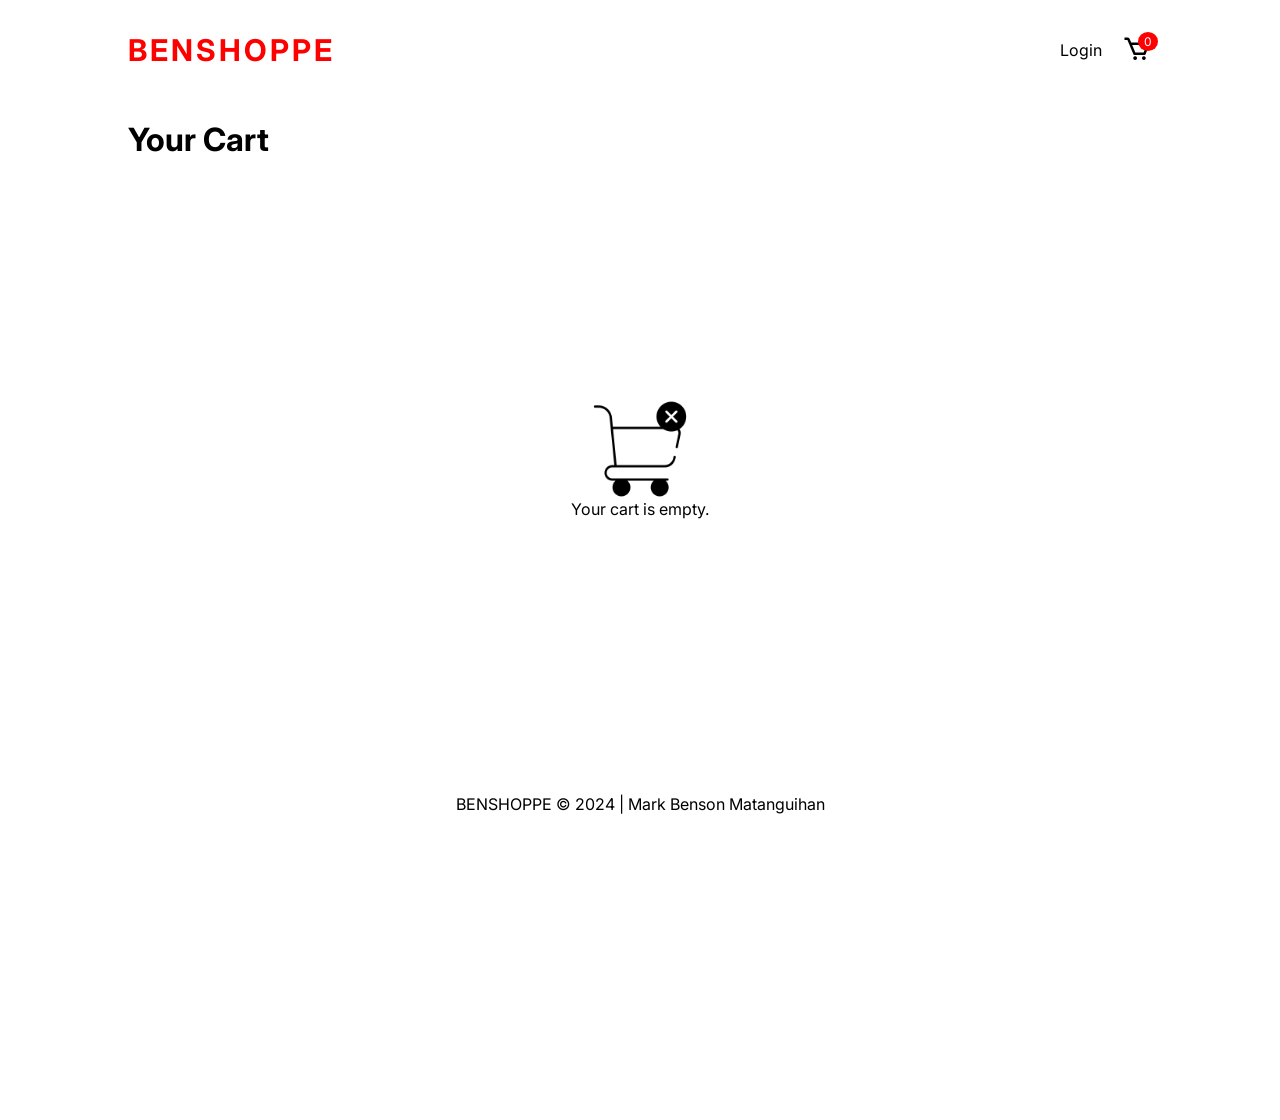
<file: cart.html>
<!DOCTYPE html>
<html lang="en">

<head>
    <meta charset="UTF-8" />
    <meta name="viewport" content="width=device-width, initial-scale=1.0" />
    <title>BENSHOPPE | Cart</title>
    <link rel="stylesheet" href="css/style.css" />
    <link rel="stylesheet" href="boxicons-2.1.4/css/boxicons.min.css" />
    <style>
        .cart {
            width: 80%;
            margin: 0 auto;
            margin-top: 120px;
        }

        .cart-item {
            border: 1px solid #ddd;
            margin: 10px 0;
            padding: 10px;
            display: flex;
            align-items: center;
        }

        .cart-item.selected {
            border-color: green;
        }

        .cart-item img {
            max-width: 100px;
            margin-right: 20px;
        }

        .cart-item .details {
            flex-grow: 1;
        }

        .pagination {
            display: flex;
            justify-content: center;
            margin-top: 20px;
        }

        .pagination button {
            margin: 0 5px;
            padding: 5px 10px;
            border: 1px solid #ddd;
            background-color: white;
            cursor: pointer;
        }

        .pagination button.active {
            background-color: red;
            color: white;
            border-color: red;
        }

        .pagination button:hover {
            background-color: red;
            color: white;
            border-color: red;
        }

        .checkout-popup,
        .success-popup,
        .no-selection-popup {
            display: none;
            position: fixed;
            top: 50%;
            left: 50%;
            transform: translate(-50%, -50%);
            background-color: white;
            border: 1px solid #ddd;
            padding: 20px;
            z-index: 1000;
        }

        .checkout-popup {
            width: 700px;
            padding-inline: 40px;
        }

        .checkout-popup #payment-method {
            margin-top: 10px;
        }

        .checkout-popup h2 {
            margin-bottom: 10px;
        }

        #checkout-items {
            margin-top: 10px;
            margin-bottom: 10px;
        }

        #checkout-items img {
            width: 50px;
            border: 1px solid #ddd;
            padding: 5px;
            height: 50px;
        }

        .popup-overlay {
            display: none;
            position: fixed;
            top: 0;
            left: 0;
            width: 100%;
            height: 100%;
            background-color: rgba(0, 0, 0, 0.5);
            z-index: 999;
        }

        .cart-item .checkmark {
            display: none;
            margin-left: auto;
            color: green;
            font-size: 24px;
        }

        .cart-item.selected .checkmark {
            display: block;
        }

        .cart-header {
            display: flex;
            justify-content: space-between;
        }

        #checkout-btn {
            background-color: red;
            border: none;
            padding: 10px;
            color: white;
            cursor: pointer;
        }

        #checkout-btn:hover {
            opacity: 0.6;
        }

        .cart-empty {
            width: 100%;
            height: 600px;
            display: flex;
            flex-direction: column;
            align-items: center;
            justify-content: center;
        }

        .cart-empty img {
            width: 100px;
        }

        .payment-method-btn {
            border: 1px solid #ddd;
            background-color: white;
            padding: 10px;
            margin-right: 10px;
            cursor: pointer;
            position: relative;
            width: 160px;
        }

        .payment-method-btn.active {
            border-color: green;
        }

        .payment-method-btn .checkmark {
            display: none;
            color: green;
            font-size: 16px;
            position: absolute;
            right: 10px;
            top: 50%;
            transform: translateY(-50%);
        }

        .payment-method-btn.active .checkmark {
            display: block;
        }

        .success-popup h2 {
            display: flex;
            align-items: center;
            justify-content: center;
        }

        .no-selection-popup {
            text-align: center;
        }

        .success-popup .checkmark {
            color: green;
            text-align: center;
            border: 1px solid green;
            border-radius: 50%;
            padding: 10px;
        }

        .check-mark {
            width: 100%;
            text-align: center;

            font-size: 100px;
        }

        #close-success-btn,
        #close-no-selection-btn {
            background-color: red;
            color: white;
            width: 100px;
            height: 40px;
            border: none;
            cursor: pointer;
        }

        .close-button-container {
            width: 100%;
            display: flex;
            justify-content: center;
            margin-top: 20px;
        }

        .bx-x {
            color: red;
            text-align: center;
            border: 1px solid red;
            border-radius: 50%;
            padding: 10px;
        }

        .checkout-item {
            display: flex;
            gap: 20px;
        }

        .checkout-total {
            font-weight: bold;
            margin-bottom: 10px;
        }

        .checkout-popup #confirm-checkout-btn,
        .checkout-popup #cancel-checkout-btn {
            height: 40px;
            padding-inline: 20px;
            cursor: pointer;
            border: 1px solid #ddd;
        }

        .checkout-popup #confirm-checkout-btn {
            background-color: red;
            color: white;
        }

        .remove-from-cart-btn {
            padding-inline: 30px;
            height: 40px;
            cursor: pointer;
        }
    </style>
</head>

<body>
    <header class="header">
        <div><a href="index.html" class="logo">BENSHOPPE</a></div>
        <div class="user">
            <div id="user-profile-container"></div>
            <a href="cart.html"><i class="bx bx-cart"></i><span id="cart-count">0</span></a>
        </div>
    </header>

    <div class="cart">
        <div class="cart-header">
            <h1>Your Cart</h1>
            <button id="checkout-btn">Checkout</button>
        </div>
        <div id="cart-container"></div>
        <div id="pagination" class="pagination"></div>
    </div>

    <div class="popup-overlay" id="popup-overlay"></div>

    <div class="checkout-popup" id="checkout-popup">
        <h2>Checkout</h2>
        <hr />
        <div id="checkout-items"></div>
        <p class="checkout-total">Total: $<span id="checkout-total"></span></p>
        <label for="payment-method">Payment Method:</label>
        <div id="payment-method">
            <button class="payment-method-btn" data-method="credit-card">
                Credit Card <i class="bx bx-check checkmark"></i>
            </button>
            <button class="payment-method-btn" data-method="paypal">
                PayPal <i class="bx bx-check checkmark"></i>
            </button>
            <button class="payment-method-btn" data-method="cash-on-delivery">
                Cash on Delivery <i class="bx bx-check checkmark"></i>
            </button>
        </div>
        <br />
        <hr />
        <br />
        <button id="confirm-checkout-btn">Confirm</button>
        <button id="cancel-checkout-btn">Cancel</button>
    </div>

    <div class="success-popup" id="success-popup">
        <div class="check-mark"><i class="bx bx-check checkmark"></i></div>
        <h2>Success!</h2>
        <p>Your order has been placed successfully.</p>
        <div class="close-button-container">
            <button id="close-success-btn">Close</button>
        </div>
    </div>

    <div class="no-selection-popup" id="no-selection-popup">
        <div class="check-mark"><i class="bx bx-x"></i></div>
        <h2>No Items Selected</h2>
        <p>Please select items to checkout.</p>
        <div class="close-button-container">
            <button id="close-no-selection-btn">Close</button>
        </div>
    </div>
    <div style="text-align: center;width: 100%;height: 50px;line-height: 50px;">BENSHOPPE &copy; 2024 | Mark Benson Matanguihan</div>

    <script>
        document.addEventListener("DOMContentLoaded", function () {
            const cartContainer = document.getElementById("cart-container");
            const paginationContainer = document.getElementById("pagination");
            const cartCountElement = document.getElementById("cart-count");
            const checkoutPopup = document.getElementById("checkout-popup");
            const successPopup = document.getElementById("success-popup");
            const noSelectionPopup = document.getElementById("no-selection-popup");
            const popupOverlay = document.getElementById("popup-overlay");
            const checkoutItemsContainer =
                document.getElementById("checkout-items");
            const checkoutTotalElement = document.getElementById("checkout-total");
            const checkoutBtn = document.getElementById("checkout-btn");
            const confirmCheckoutBtn = document.getElementById(
                "confirm-checkout-btn"
            );
            const cancelCheckoutBtn = document.getElementById(
                "cancel-checkout-btn"
            );
            const closeSuccessBtn = document.getElementById("close-success-btn");
            const closeNoSelectionBtn = document.getElementById(
                "close-no-selection-btn"
            );
            const paymentMethodButtons = document.querySelectorAll(
                ".payment-method-btn"
            );

            let cart = JSON.parse(localStorage.getItem("cart")) || [];
            const itemsPerPage = 5;
            let currentPage = 1;
            let selectedItems = [];
            let selectedPaymentMethod = "";

            function displayCartItems(page) {
                cartContainer.innerHTML = "";
                if (cart.length === 0) {
                    cartContainer.innerHTML =
                        '<div class="cart-empty"><img src="img/empty-cart.png"><p>Your cart is empty.</p></div>';
                    paginationContainer.innerHTML = "";
                    checkoutBtn.style.display = "none";
                    return;
                }

                const startIndex = (page - 1) * itemsPerPage;
                const endIndex = Math.min(startIndex + itemsPerPage, cart.length);
                const itemsToDisplay = cart.slice(startIndex, endIndex);

                itemsToDisplay.forEach((item) => {
                    const quantity = item.quantity || 0;

                    const cartItemElement = document.createElement("div");
                    cartItemElement.className = "cart-item";
                    cartItemElement.dataset.id = item.id;
                    cartItemElement.innerHTML = `
                        <img src="${item.image}" alt="${item.name}">
                        <div class="details">
                            <h3>${item.name}</h3>
                            <p class="cat">${item.category}</p>
                            <p class="price">$${item.price} (Quantity: ${quantity})</p>
                            <p class="review">${item.reviews}</p>
                            <button class="remove-from-cart-btn" data-id="${item.id}">Remove</button>
                        </div>
                        <i class="bx bx-check checkmark"></i>
                    `;
                    cartContainer.appendChild(cartItemElement);

                    cartItemElement.addEventListener("click", function () {
                        if (cartItemElement.classList.toggle("selected")) {
                            selectedItems.push(item);
                        } else {
                            selectedItems = selectedItems.filter((i) => i.id !== item.id);
                        }
                    });
                });

                const removeFromCartButtons = document.querySelectorAll(
                    ".remove-from-cart-btn"
                );
                removeFromCartButtons.forEach((button) => {
                    button.addEventListener("click", function (event) {
                        event.stopPropagation();
                        const productId = this.getAttribute("data-id");
                        removeFromCart(productId);
                    });
                });

                displayPagination();
            }

            function displayPagination() {
                paginationContainer.innerHTML = "";
                const pageCount = Math.ceil(cart.length / itemsPerPage);

                for (let i = 1; i <= pageCount; i++) {
                    const button = document.createElement("button");
                    button.textContent = i;
                    button.classList.add("pagination-btn");
                    if (i === currentPage) {
                        button.classList.add("active");
                    }
                    button.addEventListener("click", function () {
                        currentPage = i;
                        displayCartItems(currentPage);
                    });
                    paginationContainer.appendChild(button);
                }
            }

            function removeFromCart(productId) {
                cart = cart.filter((item) => item.id !== productId);
                localStorage.setItem("cart", JSON.stringify(cart));
                updateCartCount();
                displayCartItems(currentPage);
            }

            function updateCartCount() {
                cartCountElement.textContent = cart.length;
            }

            function showPopup(popup) {
                popupOverlay.style.display = "block";
                popup.style.display = "block";
            }

            function hidePopup(popup) {
                popupOverlay.style.display = "none";
                popup.style.display = "none";
            }

            function openCheckoutPopup() {
                if (selectedItems.length === 0) {
                    showPopup(noSelectionPopup);
                    return;
                }
                checkoutItemsContainer.innerHTML = "";
                let total = 0;

                selectedItems.forEach((item) => {
                    const quantity = item.quantity || 0;
                    const itemTotal = item.price * quantity;
                    total += itemTotal;

                    const checkoutItemElement = document.createElement("div");
                    checkoutItemElement.className = "checkout-item";
                    checkoutItemElement.innerHTML = `
                        <div><img src="${item.image}"></div>
                        <div>
                            <p>${item.name}</p>
                            <p>$${item.price} x ${quantity} = $${itemTotal}</p>
                        </div>
                    `;
                    checkoutItemsContainer.appendChild(checkoutItemElement);
                });

                checkoutTotalElement.textContent = total.toFixed(2);
                showPopup(checkoutPopup);
            }

            function confirmCheckout() {
                const orders = JSON.parse(localStorage.getItem("orders")) || [];
                const order = {
                    items: selectedItems,
                    total: checkoutTotalElement.textContent,
                    date: new Date().toISOString(),
                    paymentMethod: selectedPaymentMethod,
                };
                orders.push(order);
                localStorage.setItem("orders", JSON.stringify(orders));

                selectedItems.forEach((item) => {
                    removeFromCart(item.id);
                });
                selectedItems = [];
                hidePopup(checkoutPopup);
                showPopup(successPopup);
            }

            paymentMethodButtons.forEach((button) => {
                button.addEventListener("click", function () {
                    paymentMethodButtons.forEach((btn) =>
                        btn.classList.remove("active")
                    );
                    this.classList.add("active");
                    selectedPaymentMethod = this.dataset.method;
                });
            });

            checkoutBtn.addEventListener("click", openCheckoutPopup);
            confirmCheckoutBtn.addEventListener("click", confirmCheckout);
            cancelCheckoutBtn.addEventListener("click", function () {
                hidePopup(checkoutPopup);
            });
            closeSuccessBtn.addEventListener("click", function () {
                hidePopup(successPopup);
            });
            closeNoSelectionBtn.addEventListener("click", function () {
                hidePopup(noSelectionPopup);
            });

            updateCartCount();
            displayCartItems(currentPage);
        });
    </script>
    <script src="showprofile.js"></script>
</body>

</html>
</file>
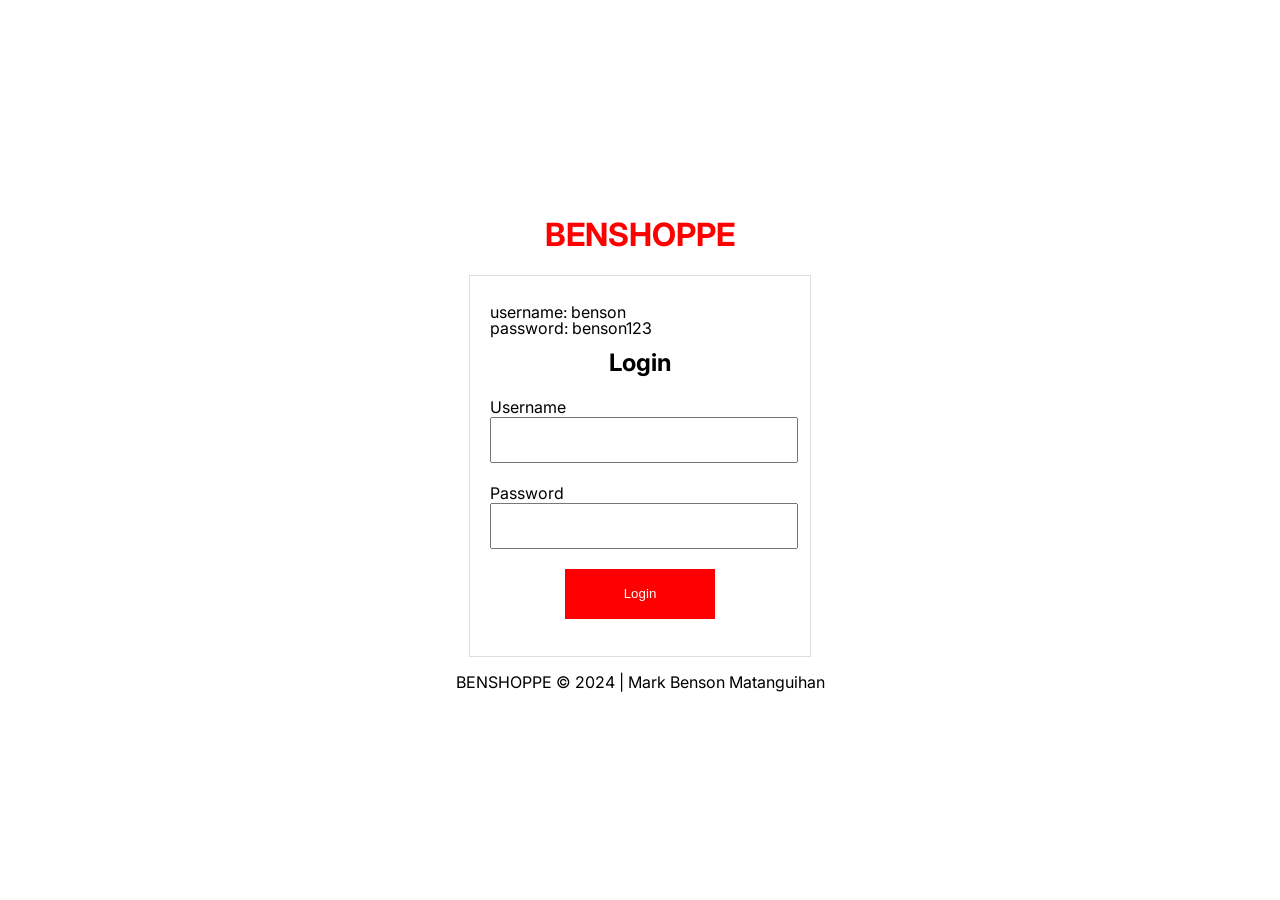
<file: login.html>
<!DOCTYPE html>
<html lang="en">

<head>
    <meta charset="UTF-8">
    <meta name="viewport" content="width=device-width, initial-scale=1.0">
    <title>BENSHOPPE | LOGIN</title>
    <link rel="preconnect" href="https://fonts.googleapis.com">
    <link rel="preconnect" href="https://fonts.gstatic.com" crossorigin>
    <link href="https://fonts.googleapis.com/css2?family=Inter:wght@100..900&display=swap" rel="stylesheet">
    <style>
        body {
            padding: 0;
            margin: 0;
            display: flex;
            justify-content: center;
            align-items: center;
            height: 100vh;
            flex-direction: column;
            font-family: inter;
        }

        .login-container {
            border: 1px solid #ddd;
            padding: 20px;
            width: 300px;
            height: 340px;
        }

        .login-container label {
            display: block;
        }

        .login-container h2 {
            text-align: center;
        }

        input {
            height: 40px;
            width: 100%;
            margin-bottom: 20px;
        }

        .login-container p{
            line-height: 0;
        }
        h1 {
            color: red;
        }

        button {
            height: 50px;
            width: 50%;
            background-color: red;
            border: none;
            color: white;
            cursor: pointer;
        }
    </style>
</head>

<body>
    <h1>BENSHOPPE</h1>
    <div class="login-container">
        <p>username: benson</p>
        <p>password: benson123</p>
        <h2>Login</h2>
        <form id="login-form">
            <div>
                <label for="username">Username</label>
                <input type="text" id="username" name="username">
            </div>
            <div>
                <label for="password">Password</label>
                <input type="password" id="password" name="password">
            </div>
            <center><button type="submit">Login</button></center>
        </form>
        <center>
            <p id="login-message"></p>
        </center>
    </div>
    <div style="text-align: center;width: 100%;height: 50px;line-height: 50px;">BENSHOPPE &copy; 2024 | Mark Benson Matanguihan</div>

    <script>
        document.getElementById('login-form').addEventListener('submit', function (event) {
            event.preventDefault();

            const username = document.getElementById('username').value;
            const password = document.getElementById('password').value;

            fetch('user.json')
                .then(response => response.json())
                .then(data => {
                    const { username: storedUsername, password: storedPassword } = data;
                    if (username === storedUsername && password === storedPassword) {
                   
                        sessionStorage.setItem('username', username);
                        document.getElementById('login-message').textContent = 'Login successful!';
               
                        window.location.href = 'index.html';
                    } else {
                        document.getElementById('login-message').textContent = 'Invalid username or password!';
                    }
                })
                .catch(error => {
                    console.error('Error fetching user data:', error);
                    document.getElementById('login-message').textContent = 'Failed to login. Please try again later.';
                });
        });
    </script>
</body>

</html>
</file>
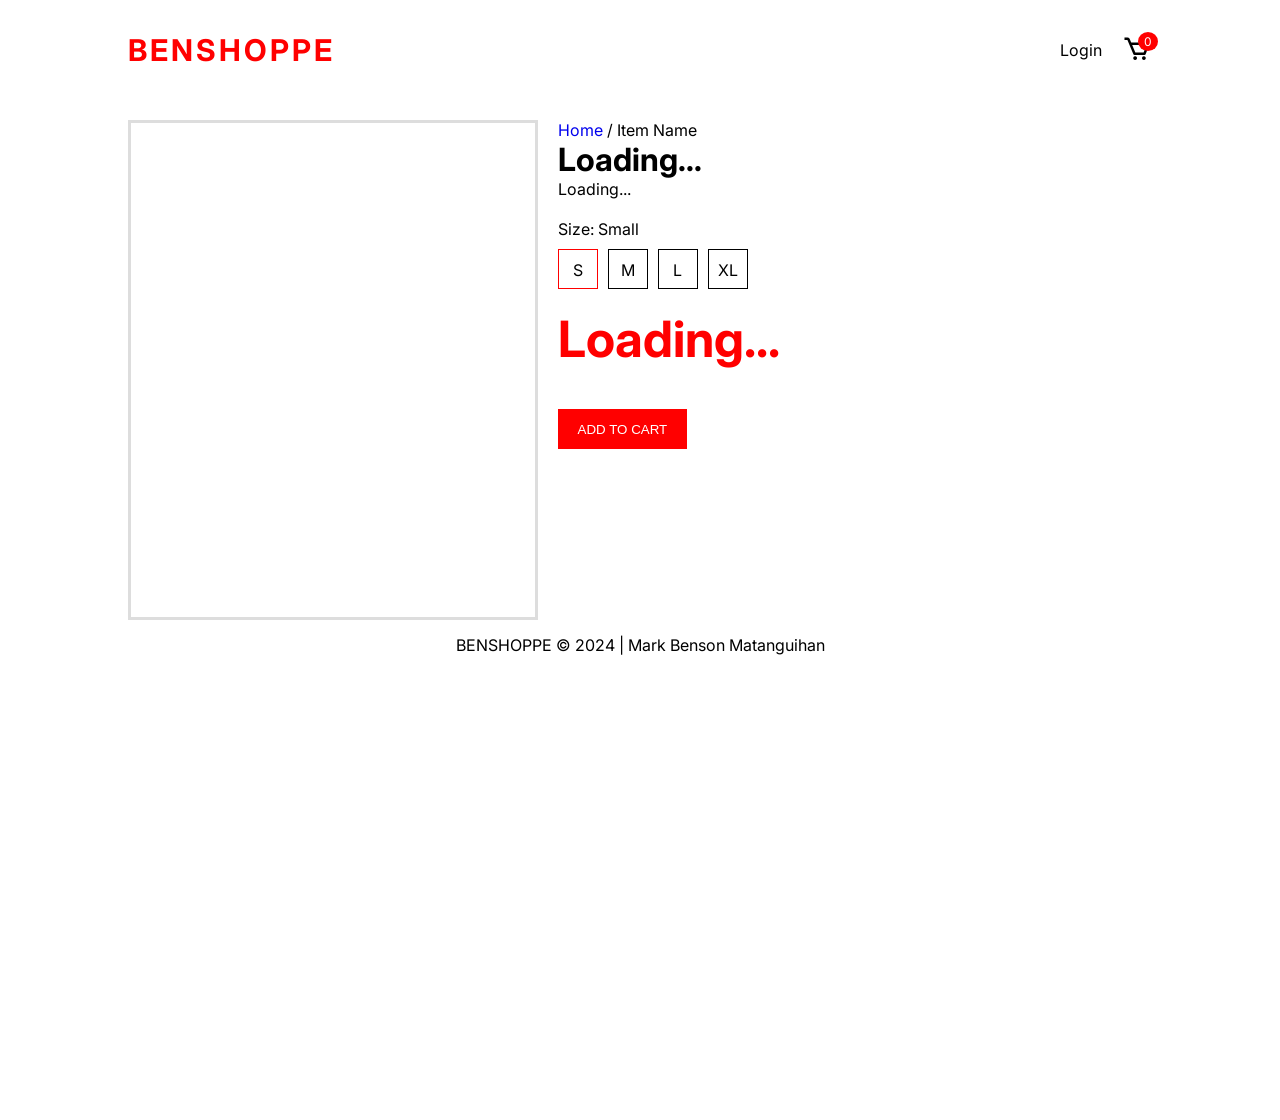
<file: product.html>
<!DOCTYPE html>
<html lang="en">

<head>
    <meta charset="UTF-8">
    <meta name="viewport" content="width=device-width, initial-scale=1.0">
    <title>BENSHOPPE | PRODUCT</title>
    <link rel="stylesheet" href="css/style.css">
    <link rel="stylesheet" href="css/products.css">
    <link rel="stylesheet" href="boxicons-2.1.4/css/boxicons.min.css">
    <style>
        .toast {
            position: fixed;
            bottom: 20px;
            right: 20px;
            background-color: #28a745;
            color: white;
            padding: 10px 20px;
            border-radius: 5px;
            box-shadow: 0 0 10px rgba(0, 0, 0, 0.1);
            opacity: 0;
            animation: fadeIn 0.5s forwards, fadeOut 1s 0.5s forwards;
        }

        @keyframes fadeIn {
            to {
                opacity: 1;
            }
        }

        @keyframes fadeOut {
            to {
                opacity: 0;
            }
        }

        .toast-error {
            background-color: #dc3545;
            /* Red color for error toasts */
        }

        .image {
            background-size: contain;
        }
        button{
            height: 40px;
            padding-inline: 20px;
            color:white;
            background-color: red;
            border: none;
            margin-top: 40px;
            cursor: pointer;
        }
    </style>
</head>

<body>
    <header class="header">
        <div><a href="index.html" class="logo">BENSHOPPE</a></div>
        <div class="user">
            <div id="user-profile-container"></div>
            <a href="cart.html"><i class="bx bx-cart"></i><span id="cart-count">0</span></a>
        </div>
    </header>

    <main>
        <div class="product-details">
            <div class="image"></div>
            <div class="details">
                <div class="breadcrumb">
                    <a href="index.html">Home</a> / <span class="breadcrumb-current">Item Name</span>
                </div>
                <div class="description">
                    <div class="title">
                        <h1>Loading...</h1>
                    </div>
                    <div class="ratings"><a href="">Loading...</a></div>
                    <div class="size-info">Size: <span id="size-display"></span></div>
                    <div class="sizes">
                        <div id="small" class="size-button size-active">S</div>
                        <div id="medium" class="size-button">M</div>
                        <div id="large" class="size-button">L</div>
                        <div id="xlarge" class="size-button">XL</div>
                    </div>
                    <div class="price">Loading...</div>
                    <div class="addtocart">
                        <button class="add-cart-btn">ADD TO CART</button>
                    </div>
                </div>
            </div>
        </div>
    </main>
    <div style="text-align: center;width: 100%;height: 50px;line-height: 50px;">BENSHOPPE &copy; 2024 | Mark Benson Matanguihan</div>

    <script src="toaster.js" type="module"></script>
    <script type="module">
        import { showToast } from './toaster.js';

        document.addEventListener('DOMContentLoaded', () => {
            const sizeButtons = document.querySelectorAll('.size-button');
            const sizeDisplay = document.getElementById('size-display');
            const urlParams = new URLSearchParams(window.location.search);
            const productId = urlParams.get('id');
            const cartCountElement = document.getElementById('cart-count');
            let cart = JSON.parse(localStorage.getItem('cart')) || [];
            const addCartBtn = document.querySelector('.add-cart-btn');
            const isLoggedIn = sessionStorage.getItem('username') !== null;

            fetch('products.json')
                .then(response => response.json())
                .then(data => {
                    const product = data.find(item => item.id == productId);

                    if (product) {
                  
                        document.querySelector('.breadcrumb-current').textContent = product.name;
                        document.querySelector('.image').style.backgroundImage = `url('${product.image}')`;
                        document.querySelector('.description .title h1').textContent = product.name;
                        document.querySelector('.description .ratings a').textContent = `${product.reviews}`;
                        document.querySelector('.price').textContent = `$${product.price}`;
                    } else {

                        console.error('Product not found:', productId);
                    }

                    sizeDisplay.textContent = 'Small'; 

                    sizeButtons.forEach(button => {
                        button.addEventListener('click', () => {
                            sizeButtons.forEach(btn => btn.classList.remove('size-active'));

                            button.classList.add('size-active');

                            const sizeText = {
                                small: 'Small',
                                medium: 'Medium',
                                large: 'Large',
                                xlarge: 'X-Large'
                            };

                            sizeDisplay.textContent = sizeText[button.id];
                            sizeDisplay.classList.remove('animate');
                            void sizeDisplay.offsetWidth; 
                            sizeDisplay.classList.add('animate');
                        });
                    });

                    addCartBtn.addEventListener('click', () => {
                        if (!isLoggedIn) {
                            showToast('Please log in first before adding to cart.', true);
                            return;
                        }

                        const cartItem = {
                            id: product.id,
                            name: product.name,
                            image: product.image,
                            price: product.price,
                            category: product.category,
                            reviews: product.reviews,
                            quantity: 1
                        };

                        const existingItem = cart.find(item => item.id === cartItem.id);
                        if (existingItem) {
                            existingItem.quantity += 1;
                        } else {
                            cart.push(cartItem);
                        }

                        localStorage.setItem('cart', JSON.stringify(cart));

                        updateCartCount();

                        showToast('Item added to cart!');
                    });
                })
                .catch(error => {
                    console.error('Error fetching product details:', error);
                });

            function updateCartCount() {
                cartCountElement.textContent = cart.length; 
            }

            updateCartCount();
        });
    </script>

    <script src="showprofile.js"></script>
</body>

</html>
</file>
<file: css/style.css>
/*
COLOR PALETTE
DARKGREY  - #616771
LIGHTGREY - #90949C
LIGHT - #E9EBEE
BLUE - #4267B3
*/

@import url('https://fonts.googleapis.com/css2?family=Inter:wght@100..900&display=swap');

* {
  padding: 0;
  margin: 0;
  box-sizing: border-box;
}
img{
  image-rendering: optimizeSpeed !important;
}
body {
  font-family: inter;
  height: 1000px;
}

/*header*/

.header {
  height: 100px;
  width: 80%;
  margin: 0 auto;
  display: flex;
  align-items: center;
  justify-content: space-between;
  position: fixed !important;
  top: 0;
  left: 10%;
  background-color: #fff;
  z-index: 999;
}

.header a {
  text-decoration: none;
  color: black;
}
.header a.logo {
  color: red;
  letter-spacing: 3px;
  font-weight: bold;
  font-size: 30px;
}
#cart-count {
  background-color: red;
  color: white;
  border-radius: 50%;
  padding: 2px 6px;
  position: absolute;
  top: -2px;
  right: -6px;
  font-size: 12px;
}
.header .user {
  display: flex;
  gap: 20px;
  position: relative;
  align-items: center;
}
header i {
  font-size: 30px;
}

.user-profile {
  display: flex;
  align-items: center;
}
.user-profile img {
  border-radius: 50%;
  width: 40px;
  height: 40px;
}
/* Banner */
.home {
  width: 80%;
  margin: 0 auto;
}
.banner {
  margin-top: 120px;
  background: url(../img/bws.png);
  background-position: center right;
  background-size: cover;
  background-color: rgb(239, 239, 239);
  height: 600px;
  width: 100%;
  padding: 60px;
  margin-bottom: 20px;
}
.banner h1 {
  color: black;
  margin-bottom: 20px;
  width: 600px;
  margin-top: 170px;
  font-weight: 200;
}
.banner .buy-btn {
  background-color: red;
  border: none;
  padding: 20px;
  width: 200px;
  cursor: pointer;
  transition: 0.1s linear;
  color: white;
}
.banner .buy-btn:hover {
  background-color: #000;
  color: white;
  transform: scale(1.1);
}

/*categories*/
.categories {
  margin-block: 50px;
  display: flex;
  justify-content: space-between;
  align-items: center;
}
.category-item {
  width: 40%;
}
.category-item ul {
  list-style: none;
  display: flex;
  justify-content: space-between;
}
.category-item ul li a {
  text-decoration: none;
  color: black;
}

.category-item-active {
  color: red !important;
}
#product-container {
  display: grid;
  grid-template-columns: repeat(4, 1fr);
  gap: 20px;
}
.product-item {
  opacity: 0;
  height: 400px;
  border: 1px solid #a7a7a7;
  transform: translateY(20px);
  transition: opacity 0.5s ease-in-out, transform 0.5s ease-in-out;
  display: flex;
  flex-direction: column;
  justify-content: space-between;
  cursor: pointer;
}
.product-item .product-detail {
  display: flex;
  flex-direction: column;
  align-items: center;
  padding: 20px;
}
.product-item .product-detail h3 {
  margin-top: 10px;
}
.product-item .product-detail .cat {
  color: #7b7b7b;
}
.product-item .product-detail .review {
  color: #7b7b7b;
}
.product-item .product-detail .price {
  color: red;
  font-size: 30px;
  font-weight: bold;
  margin-top: 10px;
}
.product-item button {
  width: 100%;
  border: none;
  background-color: red;
  color: white;
  height: 60px;
  cursor: pointer;
  transition: 0.2s linear;
}
.product-item button:hover {
  opacity: 0.4;
}
.product-item img {
  height: 200px;
}
.product-item.visible {
  opacity: 1;
  transform: translateY(0);
}

.delay-1 {
  transition-delay: 0.1s;
}
.delay-2 {
  transition-delay: 0.2s;
}
.delay-3 {
  transition-delay: 0.3s;
}
.delay-4 {
  transition-delay: 0.4s;
}
.delay-5 {
  transition-delay: 0.5s;
}

.search-container input {
  width: 200px;
  height: 40px;
  outline: none;
  text-indent: 10px;
}

.popup {
  display: none;
  z-index: 9999;
  position: fixed;
  top: 0;
  left: 0;
  width: 100%;
  height: 100%;
  background: rgba(0, 0, 0, 0.5);
  justify-content: center;
  align-items: center;
  
}

.popup-content {
  background: white;
  padding: 20px;
  width: 300px;
  border-radius: 5px;
  text-align: center;
  position: relative;
  margin: 0 auto;
  transform: translateY(50%);
}
.popup-content h2,
.popup-content p {
  margin-block: 10px;
}
.popup-content button {
  width: 80%;
  cursor: pointer;
  height: 40px;
  background: transparent;
  border: 1px solid red;
}
.close-popup {
  position: absolute;
  top: -10px;
  right: -10px;
  font-size: 24px;
  cursor: pointer;
  background-color: red;
  width: 40px;
  height: 40px;
  line-height: 40px;
  color: white;
  border-radius: 100%;
}
#pagination-container {
  display: flex;
  justify-content: center;
  align-items: center;
  height: 100px;
  gap: 20px;
}
#pagination-container > button {
  width: 40px;
  height: 40px;
  cursor: pointer;
  border: 1px solid #ddd;
  background-color: white;
}
#pagination-container > button.active {
  border: 1px solid red;
}
footer{
    background-color: #ddd;
    height: 400px;
    width: 100%;
}
</file>
<file: css/products.css>
body{
    overflow: hidden;
}
main{
    width: 80%;
    margin: 0 auto;
    
    margin-top: 120px;
}
main .product-details{
    display: flex;
    gap: 20px
}
main .product-details .image{
    height: 500px;
    width: 40%;
    border: 3px solid #ddd;
    background-position: center;
    background-size: 400px 400px;
    background-repeat: no-repeat;
}
a{
    text-decoration: none;
}
.sizes{
    display: flex;
    gap: 10px;
    margin-bottom: 20px;
}
.ratings a{
    color: black;
}
.size-info{
    margin-bottom: 10px;
}
.price{
    font-size: 50px;
    color: red;
    font-weight: bold;
}
.size-active{
    border: 1px solid red !important;
}
.ratings{
    margin-bottom: 20px;
}

.sizes > div{
    border: 1px solid #000;
    height: 40px;
    width: 40px;
    line-height: 40px;
    text-align: center;
    cursor: pointer;
}
@keyframes slide-up {
    from {
        opacity: 0;
    }
    to {
        opacity: 1;
    }
}

.animate {
    animation: slide-up .5s ease-in-out;
}
</file>
